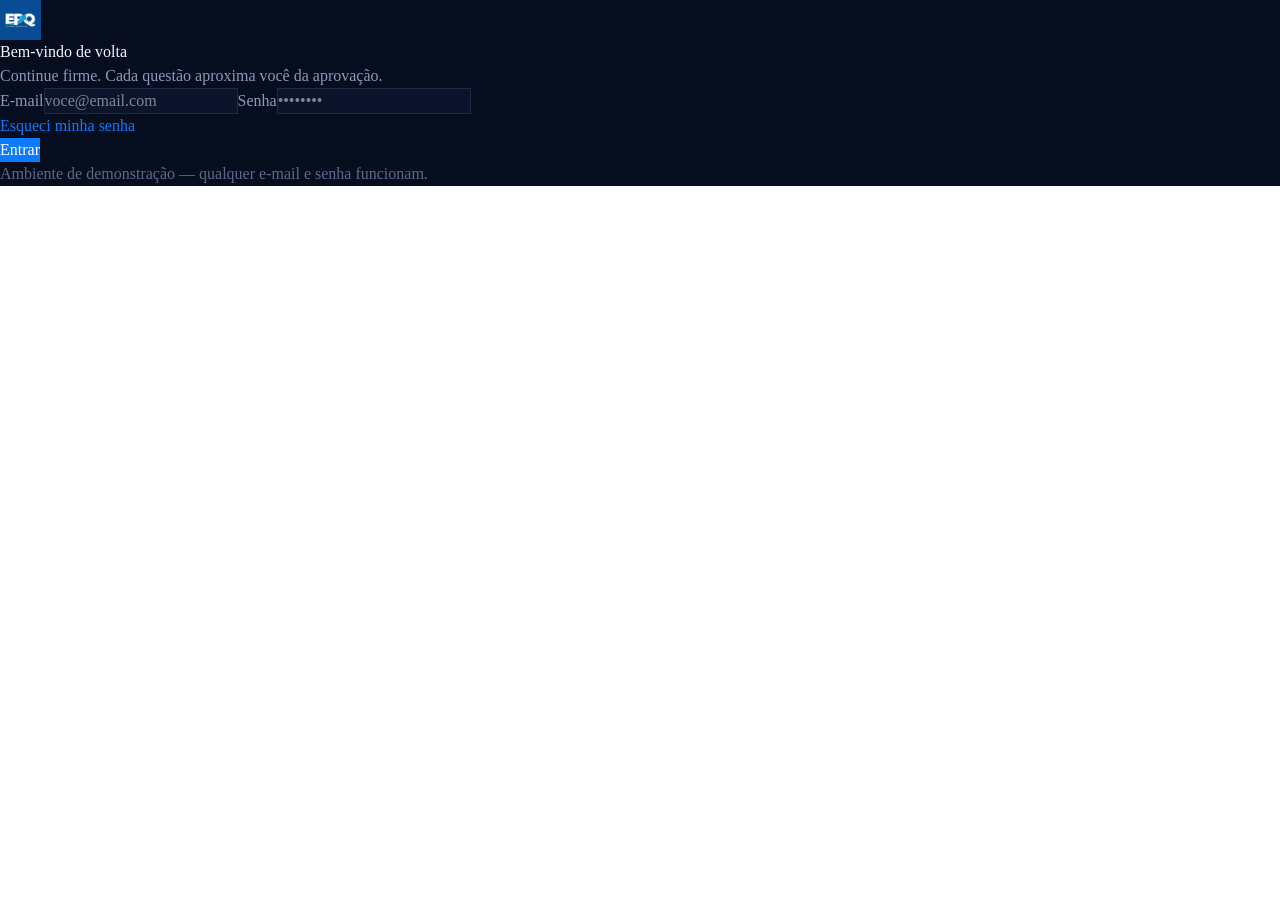
<file: index.html>
<!DOCTYPE html>
<html lang="pt-BR">
<head>
<meta charset="UTF-8" />
<meta name="viewport" content="width=device-width, initial-scale=1.0" />
<title>Área do Aluno — EPQ</title>
  <script type="module" crossorigin src="/assets/index-D1u05qmK.js"></script>
  <link rel="stylesheet" crossorigin href="/assets/index-DMFwKBkt.css">
</head>
<body>
<div id="root"></div>
</body>
</html>
</file>
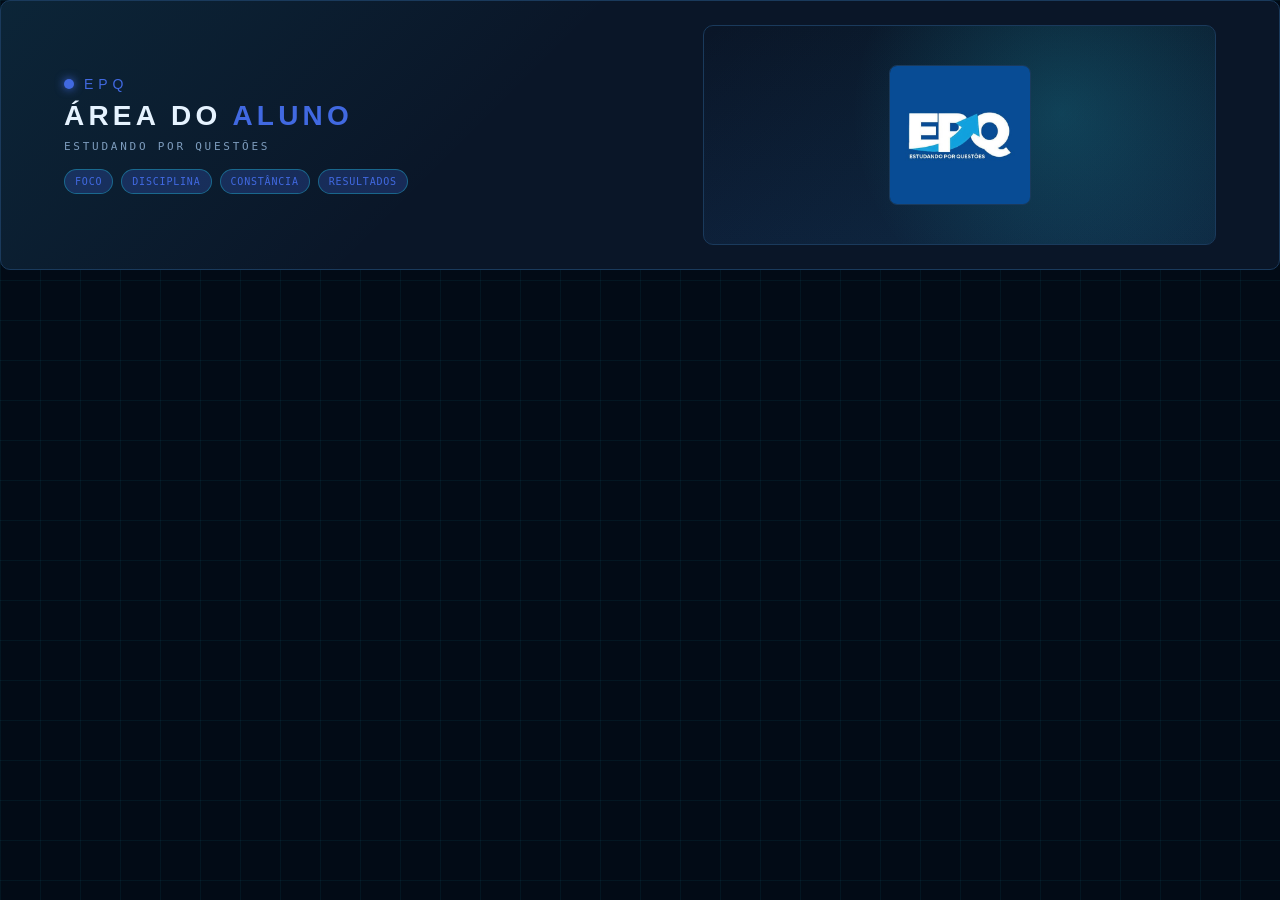
<file: banner.html>
<!DOCTYPE html>
<html lang="pt-BR">
<head>
<meta charset="UTF-8">
<meta name="viewport" content="width=device-width, initial-scale=1.0">
<title>EPQ — Área do Aluno</title>
<style>
  :root {
    --bg: #020b16;
    --surface: #0a1628;
    --surface-2: #0f2140;
    --border: #1a3a5c;
    --text: #e6f3ff;
    --text-muted: #7d9cbd;
    --cyan: #4169E1;
    --cyan-dim: rgba(65,105,225,0.25);
  }
  * { box-sizing: border-box; margin: 0; padding: 0; }
  body {
    font-family: 'Inter', system-ui, sans-serif;
    background: var(--bg);
    color: var(--text);
    min-height: 100vh;
  }
  .hero {
    position: relative;
    overflow: hidden;
    border: 1px solid var(--border);
    border-radius: 10px;
    background:
      linear-gradient(135deg, rgba(34,211,238,0.08), transparent 40%),
      var(--surface);
  }
  .hero-inner {
    position: relative;
    z-index: 1;
    max-width: 1200px;
    margin: 0 auto;
    padding: 24px;
    display: grid;
    grid-template-columns: 1.2fr 1fr;
    gap: 24px;
    align-items: center;
  }
  .hero-brand {
    font-family: 'Orbitron', sans-serif;
    font-size: 14px;
    letter-spacing: 0.35em;
    color: var(--cyan);
    text-transform: uppercase;
    display: flex;
    align-items: center;
    gap: 10px;
  }
  .hero-brand::before {
    content: "";
    width: 10px; height: 10px;
    border-radius: 50%;
    background: var(--cyan);
    box-shadow: 0 0 10px var(--cyan);
  }
  .hero-title {
    font-family: 'Orbitron', sans-serif;
    font-size: 28px;
    font-weight: 700;
    letter-spacing: 0.15em;
    color: var(--text);
    margin-top: 8px;
  }
  .hero-title span {
    color: var(--cyan);
  }
  .hero-sub {
    margin-top: 8px;
    font-family: 'JetBrains Mono', monospace;
    font-size: 11px;
    letter-spacing: 0.25em;
    color: var(--text-muted);
    text-transform: uppercase;
  }
  .hero-values {
    margin-top: 16px;
    display: flex;
    flex-wrap: wrap;
    gap: 8px;
  }
  .value-chip {
    background: var(--cyan-dim);
    border: 1px solid rgba(34,211,238,0.35);
    color: var(--cyan);
    padding: 6px 10px;
    border-radius: 999px;
    font-family: 'JetBrains Mono', monospace;
    font-size: 10px;
    letter-spacing: 0.08em;
    text-transform: uppercase;
  }
  .hero-visual {
    position: relative;
    min-height: 220px;
    background:
      linear-gradient(180deg, rgba(15,33,64,0.0), rgba(15,33,64,0.55));
    border: 1px solid var(--border);
    border-radius: 10px;
    display: flex;
    align-items: center;
    justify-content: center;
    padding: 16px;
    overflow: hidden;
  }
  .hero-visual::after {
    content: "";
    position: absolute;
    inset: 0;
    background:
      radial-gradient(circle at 70% 40%, rgba(34,211,238,0.18), transparent 55%),
      linear-gradient(135deg, transparent, rgba(34,211,238,0.08));
    pointer-events: none;
  }
  .hero-logo {
    position: relative;
    z-index: 1;
    max-height: 140px;
    max-width: 100%;
    border-radius: 8px;
    border: 1px solid var(--border);
  }
  .grid-bg {
    position: fixed;
    inset: 0;
    pointer-events: none;
    background-image:
      linear-gradient(rgba(34,211,238,0.06) 1px, transparent 1px),
      linear-gradient(90deg, rgba(34,211,238,0.06) 1px, transparent 1px);
    background-size: 40px 40px;
    z-index: 0;
  }
  @media (max-width: 980px) {
    .hero-inner { grid-template-columns: 1fr; }
  }
</style>
</head>
<body>
<div class="grid-bg"></div>
<div class="hero">
  <div class="hero-inner">
    <div>
      <div class="hero-brand">EPQ</div>
      <div class="hero-title">ÁREA DO <span>ALUNO</span></div>
      <div class="hero-sub">ESTUDANDO POR QUESTÕES</div>
      <div class="hero-values">
        <div class="value-chip">Foco</div>
        <div class="value-chip">Disciplina</div>
        <div class="value-chip">Constância</div>
        <div class="value-chip">Resultados</div>
      </div>
    </div>
    <div class="hero-visual">
      <img class="hero-logo" src="logo.jpg" alt="Logo EPQ" />
    </div>
  </div>
</div>
</body>
</html>
</file>
<file: assets/index-DMFwKBkt.css>
@layer theme{@theme default{--font-sans: -apple-system, BlinkMacSystemFont, "Segoe UI", Roboto, "Helvetica Neue", "Noto Sans", Arial, sans-serif, "Apple Color Emoji", "Segoe UI Emoji", "Segoe UI Symbol", "Noto Color Emoji"; --font-serif: ui-serif, Georgia, Cambria, "Times New Roman", Times, serif; --font-mono: ui-monospace, SFMono-Regular, Menlo, Monaco, Consolas, "Liberation Mono", "Courier New", monospace; --color-red-50: oklch(97.1% .013 17.38); --color-red-100: oklch(93.6% .032 17.717); --color-red-200: oklch(88.5% .062 18.334); --color-red-300: oklch(80.8% .114 19.571); --color-red-400: oklch(70.4% .191 22.216); --color-red-500: oklch(63.7% .237 25.331); --color-red-600: oklch(57.7% .245 27.325); --color-red-700: oklch(50.5% .213 27.518); --color-red-800: oklch(44.4% .177 26.899); --color-red-900: oklch(39.6% .141 25.723); --color-red-950: oklch(25.8% .092 26.042); --color-orange-50: oklch(98% .016 73.684); --color-orange-100: oklch(95.4% .038 75.164); --color-orange-200: oklch(90.1% .076 70.697); --color-orange-300: oklch(83.7% .128 66.29); --color-orange-400: oklch(75% .183 55.934); --color-orange-500: oklch(70.5% .213 47.604); --color-orange-600: oklch(64.6% .222 41.116); --color-orange-700: oklch(55.3% .195 38.402); --color-orange-800: oklch(47% .157 37.304); --color-orange-900: oklch(40.8% .123 38.172); --color-orange-950: oklch(26.6% .079 36.259); --color-amber-50: oklch(98.7% .022 95.277); --color-amber-100: oklch(96.2% .059 95.617); --color-amber-200: oklch(92.4% .12 95.746); --color-amber-300: oklch(87.9% .169 91.605); --color-amber-400: oklch(82.8% .189 84.429); --color-amber-500: oklch(76.9% .188 70.08); --color-amber-600: oklch(66.6% .179 58.318); --color-amber-700: oklch(55.5% .163 48.998); --color-amber-800: oklch(47.3% .137 46.201); --color-amber-900: oklch(41.4% .112 45.904); --color-amber-950: oklch(27.9% .077 45.635); --color-yellow-50: oklch(98.7% .026 102.212); --color-yellow-100: oklch(97.3% .071 103.193); --color-yellow-200: oklch(94.5% .129 101.54); --color-yellow-300: oklch(90.5% .182 98.111); --color-yellow-400: oklch(85.2% .199 91.936); --color-yellow-500: oklch(79.5% .184 86.047); --color-yellow-600: oklch(68.1% .162 75.834); --color-yellow-700: oklch(55.4% .135 66.442); --color-yellow-800: oklch(47.6% .114 61.907); --color-yellow-900: oklch(42.1% .095 57.708); --color-yellow-950: oklch(28.6% .066 53.813); --color-lime-50: oklch(98.6% .031 120.757); --color-lime-100: oklch(96.7% .067 122.328); --color-lime-200: oklch(93.8% .127 124.321); --color-lime-300: oklch(89.7% .196 126.665); --color-lime-400: oklch(84.1% .238 128.85); --color-lime-500: oklch(76.8% .233 130.85); --color-lime-600: oklch(64.8% .2 131.684); --color-lime-700: oklch(53.2% .157 131.589); --color-lime-800: oklch(45.3% .124 130.933); --color-lime-900: oklch(40.5% .101 131.063); --color-lime-950: oklch(27.4% .072 132.109); --color-green-50: oklch(98.2% .018 155.826); --color-green-100: oklch(96.2% .044 156.743); --color-green-200: oklch(92.5% .084 155.995); --color-green-300: oklch(87.1% .15 154.449); --color-green-400: oklch(79.2% .209 151.711); --color-green-500: oklch(72.3% .219 149.579); --color-green-600: oklch(62.7% .194 149.214); --color-green-700: oklch(52.7% .154 150.069); --color-green-800: oklch(44.8% .119 151.328); --color-green-900: oklch(39.3% .095 152.535); --color-green-950: oklch(26.6% .065 152.934); --color-emerald-50: oklch(97.9% .021 166.113); --color-emerald-100: oklch(95% .052 163.051); --color-emerald-200: oklch(90.5% .093 164.15); --color-emerald-300: oklch(84.5% .143 164.978); --color-emerald-400: oklch(76.5% .177 163.223); --color-emerald-500: oklch(69.6% .17 162.48); --color-emerald-600: oklch(59.6% .145 163.225); --color-emerald-700: oklch(50.8% .118 165.612); --color-emerald-800: oklch(43.2% .095 166.913); --color-emerald-900: oklch(37.8% .077 168.94); --color-emerald-950: oklch(26.2% .051 172.552); --color-teal-50: oklch(98.4% .014 180.72); --color-teal-100: oklch(95.3% .051 180.801); --color-teal-200: oklch(91% .096 180.426); --color-teal-300: oklch(85.5% .138 181.071); --color-teal-400: oklch(77.7% .152 181.912); --color-teal-500: oklch(70.4% .14 182.503); --color-teal-600: oklch(60% .118 184.704); --color-teal-700: oklch(51.1% .096 186.391); --color-teal-800: oklch(43.7% .078 188.216); --color-teal-900: oklch(38.6% .063 188.416); --color-teal-950: oklch(27.7% .046 192.524); --color-cyan-50: oklch(98.4% .019 200.873); --color-cyan-100: oklch(95.6% .045 203.388); --color-cyan-200: oklch(91.7% .08 205.041); --color-cyan-300: oklch(86.5% .127 207.078); --color-cyan-400: oklch(78.9% .154 211.53); --color-cyan-500: oklch(71.5% .143 215.221); --color-cyan-600: oklch(60.9% .126 221.723); --color-cyan-700: oklch(52% .105 223.128); --color-cyan-800: oklch(45% .085 224.283); --color-cyan-900: oklch(39.8% .07 227.392); --color-cyan-950: oklch(30.2% .056 229.695); --color-sky-50: oklch(97.7% .013 236.62); --color-sky-100: oklch(95.1% .026 236.824); --color-sky-200: oklch(90.1% .058 230.902); --color-sky-300: oklch(82.8% .111 230.318); --color-sky-400: oklch(74.6% .16 232.661); --color-sky-500: oklch(68.5% .169 237.323); --color-sky-600: oklch(58.8% .158 241.966); --color-sky-700: oklch(50% .134 242.749); --color-sky-800: oklch(44.3% .11 240.79); --color-sky-900: oklch(39.1% .09 240.876); --color-sky-950: oklch(29.3% .066 243.157); --color-blue-50: oklch(97% .014 254.604); --color-blue-100: oklch(93.2% .032 255.585); --color-blue-200: oklch(88.2% .059 254.128); --color-blue-300: oklch(80.9% .105 251.813); --color-blue-400: oklch(70.7% .165 254.624); --color-blue-500: oklch(62.3% .214 259.815); --color-blue-600: oklch(54.6% .245 262.881); --color-blue-700: oklch(48.8% .243 264.376); --color-blue-800: oklch(42.4% .199 265.638); --color-blue-900: oklch(37.9% .146 265.522); --color-blue-950: oklch(28.2% .091 267.935); --color-indigo-50: oklch(96.2% .018 272.314); --color-indigo-100: oklch(93% .034 272.788); --color-indigo-200: oklch(87% .065 274.039); --color-indigo-300: oklch(78.5% .115 274.713); --color-indigo-400: oklch(67.3% .182 276.935); --color-indigo-500: oklch(58.5% .233 277.117); --color-indigo-600: oklch(51.1% .262 276.966); --color-indigo-700: oklch(45.7% .24 277.023); --color-indigo-800: oklch(39.8% .195 277.366); --color-indigo-900: oklch(35.9% .144 278.697); --color-indigo-950: oklch(25.7% .09 281.288); --color-violet-50: oklch(96.9% .016 293.756); --color-violet-100: oklch(94.3% .029 294.588); --color-violet-200: oklch(89.4% .057 293.283); --color-violet-300: oklch(81.1% .111 293.571); --color-violet-400: oklch(70.2% .183 293.541); --color-violet-500: oklch(60.6% .25 292.717); --color-violet-600: oklch(54.1% .281 293.009); --color-violet-700: oklch(49.1% .27 292.581); --color-violet-800: oklch(43.2% .232 292.759); --color-violet-900: oklch(38% .189 293.745); --color-violet-950: oklch(28.3% .141 291.089); --color-purple-50: oklch(97.7% .014 308.299); --color-purple-100: oklch(94.6% .033 307.174); --color-purple-200: oklch(90.2% .063 306.703); --color-purple-300: oklch(82.7% .119 306.383); --color-purple-400: oklch(71.4% .203 305.504); --color-purple-500: oklch(62.7% .265 303.9); --color-purple-600: oklch(55.8% .288 302.321); --color-purple-700: oklch(49.6% .265 301.924); --color-purple-800: oklch(43.8% .218 303.724); --color-purple-900: oklch(38.1% .176 304.987); --color-purple-950: oklch(29.1% .149 302.717); --color-fuchsia-50: oklch(97.7% .017 320.058); --color-fuchsia-100: oklch(95.2% .037 318.852); --color-fuchsia-200: oklch(90.3% .076 319.62); --color-fuchsia-300: oklch(83.3% .145 321.434); --color-fuchsia-400: oklch(74% .238 322.16); --color-fuchsia-500: oklch(66.7% .295 322.15); --color-fuchsia-600: oklch(59.1% .293 322.896); --color-fuchsia-700: oklch(51.8% .253 323.949); --color-fuchsia-800: oklch(45.2% .211 324.591); --color-fuchsia-900: oklch(40.1% .17 325.612); --color-fuchsia-950: oklch(29.3% .136 325.661); --color-pink-50: oklch(97.1% .014 343.198); --color-pink-100: oklch(94.8% .028 342.258); --color-pink-200: oklch(89.9% .061 343.231); --color-pink-300: oklch(82.3% .12 346.018); --color-pink-400: oklch(71.8% .202 349.761); --color-pink-500: oklch(65.6% .241 354.308); --color-pink-600: oklch(59.2% .249 .584); --color-pink-700: oklch(52.5% .223 3.958); --color-pink-800: oklch(45.9% .187 3.815); --color-pink-900: oklch(40.8% .153 2.432); --color-pink-950: oklch(28.4% .109 3.907); --color-rose-50: oklch(96.9% .015 12.422); --color-rose-100: oklch(94.1% .03 12.58); --color-rose-200: oklch(89.2% .058 10.001); --color-rose-300: oklch(81% .117 11.638); --color-rose-400: oklch(71.2% .194 13.428); --color-rose-500: oklch(64.5% .246 16.439); --color-rose-600: oklch(58.6% .253 17.585); --color-rose-700: oklch(51.4% .222 16.935); --color-rose-800: oklch(45.5% .188 13.697); --color-rose-900: oklch(41% .159 10.272); --color-rose-950: oklch(27.1% .105 12.094); --color-slate-50: oklch(98.4% .003 247.858); --color-slate-100: oklch(96.8% .007 247.896); --color-slate-200: oklch(92.9% .013 255.508); --color-slate-300: oklch(86.9% .022 252.894); --color-slate-400: oklch(70.4% .04 256.788); --color-slate-500: oklch(55.4% .046 257.417); --color-slate-600: oklch(44.6% .043 257.281); --color-slate-700: oklch(37.2% .044 257.287); --color-slate-800: oklch(27.9% .041 260.031); --color-slate-900: oklch(20.8% .042 265.755); --color-slate-950: oklch(12.9% .042 264.695); --color-gray-50: oklch(98.5% .002 247.839); --color-gray-100: oklch(96.7% .003 264.542); --color-gray-200: oklch(92.8% .006 264.531); --color-gray-300: oklch(87.2% .01 258.338); --color-gray-400: oklch(70.7% .022 261.325); --color-gray-500: oklch(55.1% .027 264.364); --color-gray-600: oklch(44.6% .03 256.802); --color-gray-700: oklch(37.3% .034 259.733); --color-gray-800: oklch(27.8% .033 256.848); --color-gray-900: oklch(21% .034 264.665); --color-gray-950: oklch(13% .028 261.692); --color-zinc-50: oklch(98.5% 0 none); --color-zinc-100: oklch(96.7% .001 286.375); --color-zinc-200: oklch(92% .004 286.32); --color-zinc-300: oklch(87.1% .006 286.286); --color-zinc-400: oklch(70.5% .015 286.067); --color-zinc-500: oklch(55.2% .016 285.938); --color-zinc-600: oklch(44.2% .017 285.786); --color-zinc-700: oklch(37% .013 285.805); --color-zinc-800: oklch(27.4% .006 286.033); --color-zinc-900: oklch(21% .006 285.885); --color-zinc-950: oklch(14.1% .005 285.823); --color-neutral-50: oklch(98.5% 0 none); --color-neutral-100: oklch(97% 0 none); --color-neutral-200: oklch(92.2% 0 none); --color-neutral-300: oklch(87% 0 none); --color-neutral-400: oklch(70.8% 0 none); --color-neutral-500: oklch(55.6% 0 none); --color-neutral-600: oklch(43.9% 0 none); --color-neutral-700: oklch(37.1% 0 none); --color-neutral-800: oklch(26.9% 0 none); --color-neutral-900: oklch(20.5% 0 none); --color-neutral-950: oklch(14.5% 0 none); --color-stone-50: oklch(98.5% .001 106.423); --color-stone-100: oklch(97% .001 106.424); --color-stone-200: oklch(92.3% .003 48.717); --color-stone-300: oklch(86.9% .005 56.366); --color-stone-400: oklch(70.9% .01 56.259); --color-stone-500: oklch(55.3% .013 58.071); --color-stone-600: oklch(44.4% .011 73.639); --color-stone-700: oklch(37.4% .01 67.558); --color-stone-800: oklch(26.8% .007 34.298); --color-stone-900: oklch(21.6% .006 56.043); --color-stone-950: oklch(14.7% .004 49.25); --color-mauve-50: oklch(98.5% 0 none); --color-mauve-100: oklch(96% .003 325.6); --color-mauve-200: oklch(92.2% .005 325.62); --color-mauve-300: oklch(86.5% .012 325.68); --color-mauve-400: oklch(71.1% .019 323.02); --color-mauve-500: oklch(54.2% .034 322.5); --color-mauve-600: oklch(43.5% .029 321.78); --color-mauve-700: oklch(36.4% .029 323.89); --color-mauve-800: oklch(26.3% .024 320.12); --color-mauve-900: oklch(21.2% .019 322.12); --color-mauve-950: oklch(14.5% .008 326); --color-olive-50: oklch(98.8% .003 106.5); --color-olive-100: oklch(96.6% .005 106.5); --color-olive-200: oklch(93% .007 106.5); --color-olive-300: oklch(88% .011 106.6); --color-olive-400: oklch(73.7% .021 106.9); --color-olive-500: oklch(58% .031 107.3); --color-olive-600: oklch(46.6% .025 107.3); --color-olive-700: oklch(39.4% .023 107.4); --color-olive-800: oklch(28.6% .016 107.4); --color-olive-900: oklch(22.8% .013 107.4); --color-olive-950: oklch(15.3% .006 107.1); --color-mist-50: oklch(98.7% .002 197.1); --color-mist-100: oklch(96.3% .002 197.1); --color-mist-200: oklch(92.5% .005 214.3); --color-mist-300: oklch(87.2% .007 219.6); --color-mist-400: oklch(72.3% .014 214.4); --color-mist-500: oklch(56% .021 213.5); --color-mist-600: oklch(45% .017 213.2); --color-mist-700: oklch(37.8% .015 216); --color-mist-800: oklch(27.5% .011 216.9); --color-mist-900: oklch(21.8% .008 223.9); --color-mist-950: oklch(14.8% .004 228.8); --color-taupe-50: oklch(98.6% .002 67.8); --color-taupe-100: oklch(96% .002 17.2); --color-taupe-200: oklch(92.2% .005 34.3); --color-taupe-300: oklch(86.8% .007 39.5); --color-taupe-400: oklch(71.4% .014 41.2); --color-taupe-500: oklch(54.7% .021 43.1); --color-taupe-600: oklch(43.8% .017 39.3); --color-taupe-700: oklch(36.7% .016 35.7); --color-taupe-800: oklch(26.8% .011 36.5); --color-taupe-900: oklch(21.4% .009 43.1); --color-taupe-950: oklch(14.7% .004 49.3); --color-black: #000; --color-white: #fff; --spacing: .25rem; --breakpoint-sm: 40rem; --breakpoint-md: 48rem; --breakpoint-lg: 64rem; --breakpoint-xl: 80rem; --breakpoint-2xl: 96rem; --container-3xs: 16rem; --container-2xs: 18rem; --container-xs: 20rem; --container-sm: 24rem; --container-md: 28rem; --container-lg: 32rem; --container-xl: 36rem; --container-2xl: 42rem; --container-3xl: 48rem; --container-4xl: 56rem; --container-5xl: 64rem; --container-6xl: 72rem; --container-7xl: 80rem; --text-xs: .75rem; --text-xs--line-height: calc(1 / .75); --text-sm: .875rem; --text-sm--line-height: calc(1.25 / .875); --text-base: 1rem; --text-base--line-height: calc(1.5 / 1); --text-lg: 1.125rem; --text-lg--line-height: calc(1.75 / 1.125); --text-xl: 1.25rem; --text-xl--line-height: calc(1.75 / 1.25); --text-2xl: 1.5rem; --text-2xl--line-height: calc(2 / 1.5); --text-3xl: 1.875rem; --text-3xl--line-height: calc(2.25 / 1.875); --text-4xl: 2.25rem; --text-4xl--line-height: calc(2.5 / 2.25); --text-5xl: 3rem; --text-5xl--line-height: 1; --text-6xl: 3.75rem; --text-6xl--line-height: 1; --text-7xl: 4.5rem; --text-7xl--line-height: 1; --text-8xl: 6rem; --text-8xl--line-height: 1; --text-9xl: 8rem; --text-9xl--line-height: 1; --font-weight-thin: 100; --font-weight-extralight: 200; --font-weight-light: 300; --font-weight-normal: 400; --font-weight-medium: 500; --font-weight-semibold: 600; --font-weight-bold: 700; --font-weight-extrabold: 800; --font-weight-black: 900; --tracking-tighter: -.05em; --tracking-tight: -.025em; --tracking-normal: 0em; --tracking-wide: .025em; --tracking-wider: .05em; --tracking-widest: .1em; --leading-tight: 1.25; --leading-snug: 1.375; --leading-normal: 1.5; --leading-relaxed: 1.625; --leading-loose: 2; --radius-xs: .125rem; --radius-sm: .25rem; --radius-md: .375rem; --radius-lg: .5rem; --radius-xl: .75rem; --radius-2xl: 1rem; --radius-3xl: 1.5rem; --radius-4xl: 2rem; --shadow-2xs: 0 1px #0000000d; --shadow-xs: 0 1px 2px 0 #0000000d; --shadow-sm: 0 1px 3px 0 #0000001a, 0 1px 2px -1px #0000001a; --shadow-md: 0 4px 6px -1px #0000001a, 0 2px 4px -2px #0000001a; --shadow-lg: 0 10px 15px -3px #0000001a, 0 4px 6px -4px #0000001a; --shadow-xl: 0 20px 25px -5px #0000001a, 0 8px 10px -6px #0000001a; --shadow-2xl: 0 25px 50px -12px #00000040; --inset-shadow-2xs: inset 0 1px #0000000d; --inset-shadow-xs: inset 0 1px 1px #0000000d; --inset-shadow-sm: inset 0 2px 4px #0000000d; --drop-shadow-xs: 0 1px 1px #0000000d; --drop-shadow-sm: 0 1px 2px #00000026; --drop-shadow-md: 0 3px 3px #0000001f; --drop-shadow-lg: 0 4px 4px #00000026; --drop-shadow-xl: 0 9px 7px #0000001a; --drop-shadow-2xl: 0 25px 25px #00000026; --text-shadow-2xs: 0px 1px 0px #00000026; --text-shadow-xs: 0px 1px 1px #0003; --text-shadow-sm: 0px 1px 0px #00000013, 0px 1px 1px #00000013, 0px 2px 2px #00000013; --text-shadow-md: 0px 1px 1px #0000001a, 0px 1px 2px #0000001a, 0px 2px 4px #0000001a; --text-shadow-lg: 0px 1px 2px #0000001a, 0px 3px 2px #0000001a, 0px 4px 8px #0000001a; --ease-in: cubic-bezier(.4, 0, 1, 1); --ease-out: cubic-bezier(0, 0, .2, 1); --ease-in-out: cubic-bezier(.4, 0, .2, 1); --animate-spin: spin 1s linear infinite; --animate-ping: ping 1s cubic-bezier(0, 0, .2, 1) infinite; --animate-pulse: pulse 2s cubic-bezier(.4, 0, .6, 1) infinite; --animate-bounce: bounce 1s infinite; @keyframes spin { to { transform: rotate(360deg); } } @keyframes ping { 75%, 100% { transform: scale(2); opacity: 0; } } @keyframes pulse { 50% { opacity: .5; } } @keyframes bounce { 0%, 100% { transform: translateY(-25%); animation-timing-function: cubic-bezier(.8, 0, 1, 1); } 50% { transform: none; animation-timing-function: cubic-bezier(0, 0, .2, 1); } } --blur-xs: 4px; --blur-sm: 8px; --blur-md: 12px; --blur-lg: 16px; --blur-xl: 24px; --blur-2xl: 40px; --blur-3xl: 64px; --perspective-dramatic: 100px; --perspective-near: 300px; --perspective-normal: 500px; --perspective-midrange: 800px; --perspective-distant: 1200px; --aspect-video: 16 / 9; --default-transition-duration: .15s; --default-transition-timing-function: cubic-bezier(.4, 0, .2, 1); --default-font-family: --theme(--font-sans, initial); --default-font-feature-settings: --theme(--font-sans--font-feature-settings, initial); --default-font-variation-settings: --theme(--font-sans--font-variation-settings, initial); --default-mono-font-family: --theme(--font-mono, initial); --default-mono-font-feature-settings: --theme(--font-mono--font-feature-settings, initial); --default-mono-font-variation-settings: --theme(--font-mono--font-variation-settings, initial);}@theme default inline reference{--blur: 8px; --shadow: 0 1px 3px 0 #0000001a, 0 1px 2px -1px #0000001a; --shadow-inner: inset 0 2px 4px 0 #0000000d; --drop-shadow: 0 1px 2px #0000001a, 0 1px 1px #0000000f; --radius: .25rem; --max-width-prose: 65ch;}}@layer base{*,:after,:before,::backdrop{box-sizing:border-box;border:0 solid;margin:0;padding:0}::file-selector-button{box-sizing:border-box;border:0 solid;margin:0;padding:0}html,:host{-webkit-text-size-adjust:100%;tab-size:4;line-height:1.5;font-family:--theme(--default-font-family, -apple-system, BlinkMacSystemFont, "Segoe UI", Roboto, "Helvetica Neue", "Noto Sans", Arial, sans-serif, "Apple Color Emoji", "Segoe UI Emoji", "Segoe UI Symbol", "Noto Color Emoji");font-feature-settings:--theme(--default-font-feature-settings, normal);font-variation-settings:--theme(--default-font-variation-settings, normal);-webkit-tap-highlight-color:transparent}hr{height:0;color:inherit;border-top-width:1px}abbr:where([title]){-webkit-text-decoration:underline dotted;text-decoration:underline dotted}h1,h2,h3,h4,h5,h6{font-size:inherit;font-weight:inherit}a{color:inherit;-webkit-text-decoration:inherit;-webkit-text-decoration:inherit;text-decoration:inherit}b,strong{font-weight:bolder}code,kbd,samp,pre{font-family:--theme(--default-mono-font-family, ui-monospace, SFMono-Regular, Menlo, Monaco, Consolas, "Liberation Mono", "Courier New", monospace);font-feature-settings:--theme(--default-mono-font-feature-settings, normal);font-variation-settings:--theme(--default-mono-font-variation-settings, normal);font-size:1em}small{font-size:80%}sub,sup{vertical-align:baseline;font-size:75%;line-height:0;position:relative}sub{bottom:-.25em}sup{top:-.5em}table{text-indent:0;border-color:inherit;border-collapse:collapse}:-moz-focusring:where(:not(iframe)){outline:auto}progress{vertical-align:baseline}summary{display:list-item}ol,ul,menu{list-style:none}img,svg,video,canvas,audio,iframe,embed,object{vertical-align:middle;display:block}img,video{max-width:100%;height:auto}button,input,select,optgroup,textarea{font:inherit;font-feature-settings:inherit;font-variation-settings:inherit;letter-spacing:inherit;color:inherit;opacity:1;background-color:#0000;border-radius:0}::file-selector-button{font:inherit;font-feature-settings:inherit;font-variation-settings:inherit;letter-spacing:inherit;color:inherit;opacity:1;background-color:#0000;border-radius:0}:where(select:is([multiple],[size])) optgroup{font-weight:bolder}:where(select:is([multiple],[size])) optgroup option{padding-inline-start:20px}::file-selector-button{margin-inline-end:4px}::placeholder{opacity:1}@supports (not ((-webkit-appearance:-apple-pay-button))) or (contain-intrinsic-size:1px){::placeholder{color:color-mix(in oklab, currentcolor 50%, transparent)}}textarea{resize:vertical}::-webkit-search-decoration{-webkit-appearance:none}::-webkit-date-and-time-value{min-height:1lh;text-align:inherit}::-webkit-datetime-edit{display:inline-flex}::-webkit-datetime-edit-fields-wrapper{padding:0}::-webkit-datetime-edit{padding-block:0}::-webkit-datetime-edit-year-field{padding-block:0}::-webkit-datetime-edit-month-field{padding-block:0}::-webkit-datetime-edit-day-field{padding-block:0}::-webkit-datetime-edit-hour-field{padding-block:0}::-webkit-datetime-edit-minute-field{padding-block:0}::-webkit-datetime-edit-second-field{padding-block:0}::-webkit-datetime-edit-millisecond-field{padding-block:0}::-webkit-datetime-edit-meridiem-field{padding-block:0}::-webkit-calendar-picker-indicator{line-height:1}:-moz-ui-invalid{box-shadow:none}button,input:where([type=button],[type=reset],[type=submit]){appearance:button}::file-selector-button{appearance:button}::-webkit-inner-spin-button{height:auto}::-webkit-outer-spin-button{height:auto}[hidden]:where(:not([hidden=until-found])){display:none!important}}@layer components;@layer utilities{@tailwind utilities;}@theme{--color-bg: #060d1f; --color-surface: #0b142b; --color-elevated: #101b36; --color-border: #1c2a4a; --color-border-light: #28395f; --color-blue: #0e7afe; --color-blue-dim: #0b5fcb; --color-blue-soft: #0e7afe24; --color-text: #f5f8ff; --color-muted: #8c99b8; --color-muted-dark: #5c6a8a; --color-success: #22c55e; --color-success-soft: #22c55e24; --color-warn: #f5a524; --color-warn-soft: #f5a52424; --color-danger: #ef4444; --color-danger-soft: #ef444424;}html,body,#root{background-color:theme("colors.bg");height:100%;color:theme("colors.text")}
</file>
